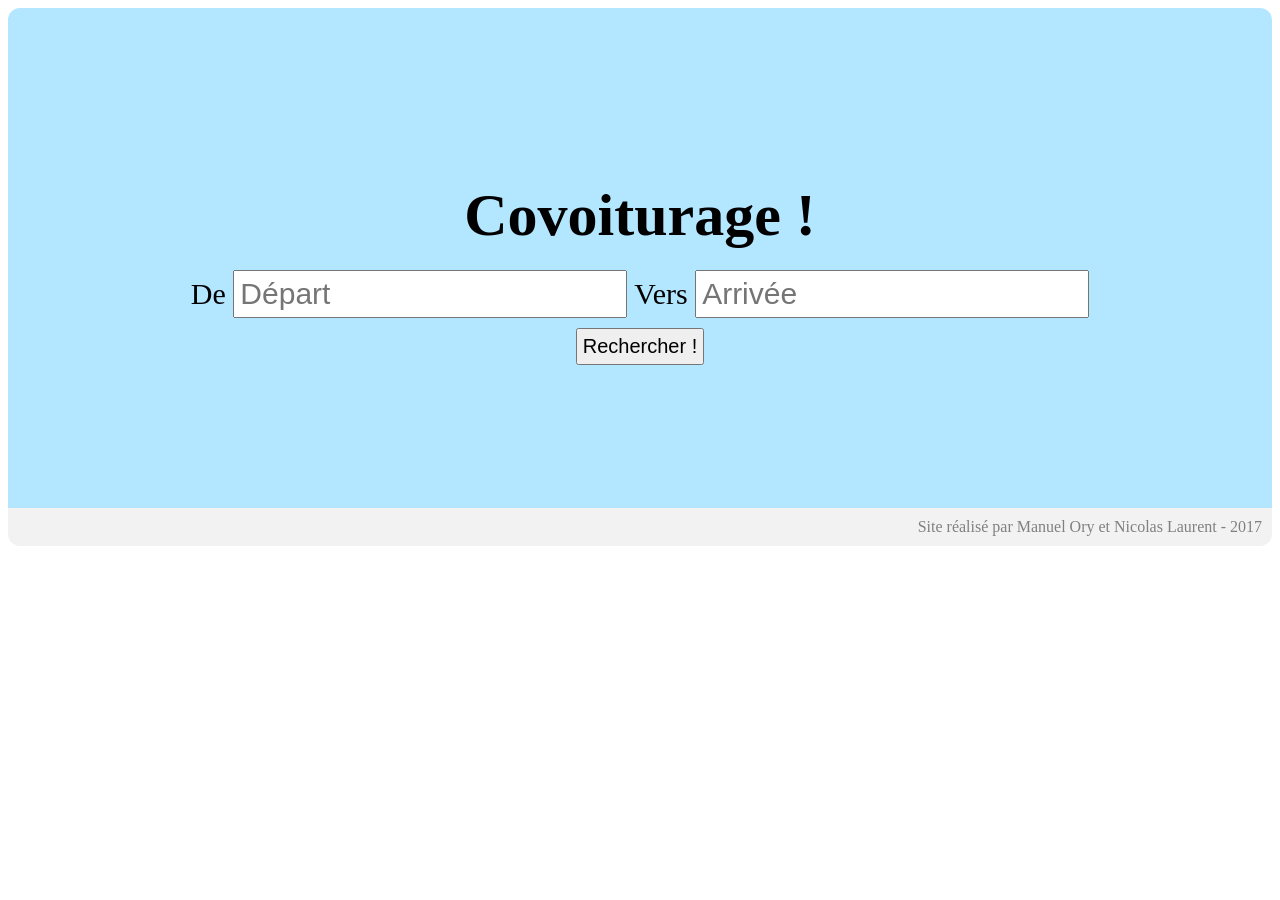
<file: Covoiturage/WebContent/WEB-INF/index.html>
<!DOCTYPE html>
<html>
<head>
<meta charset="utf-8">
<title>Covoiturage</title>
</head>
<body>
<div style="height:500px; width:100%; background-color: #b3e6ff; display: table; border-top-left-radius: 12px; border-top-right-radius: 12px;">
<div align="center" style="display: table-cell; vertical-align: middle;">
<h1 style="font-size: 60px; margin-bottom: 20px;">Covoiturage !</h1>
<div  style="font-size: 30px; display: table-cell; text-align: center;">
De
<input type="text" placeholder="Départ" style=" padding:5px; font-size: inherit;" >
Vers
<input type="text" placeholder="Arrivée" style=" padding:5px; font-size: inherit;" >
</div>
<button style="font-size: 20px; display: table-cell; text-align: center; margin: 10px; padding: 5px;">Rechercher !</button>
</div>
</div>
<div align="right" style="padding: 10px; background-color: #f2f2f2;color:gray; border-bottom-left-radius: 12px; border-bottom-right-radius: 12px;">
	Site réalisé par Manuel Ory et Nicolas Laurent - 2017
</div>
</body>
</html>
</file>
